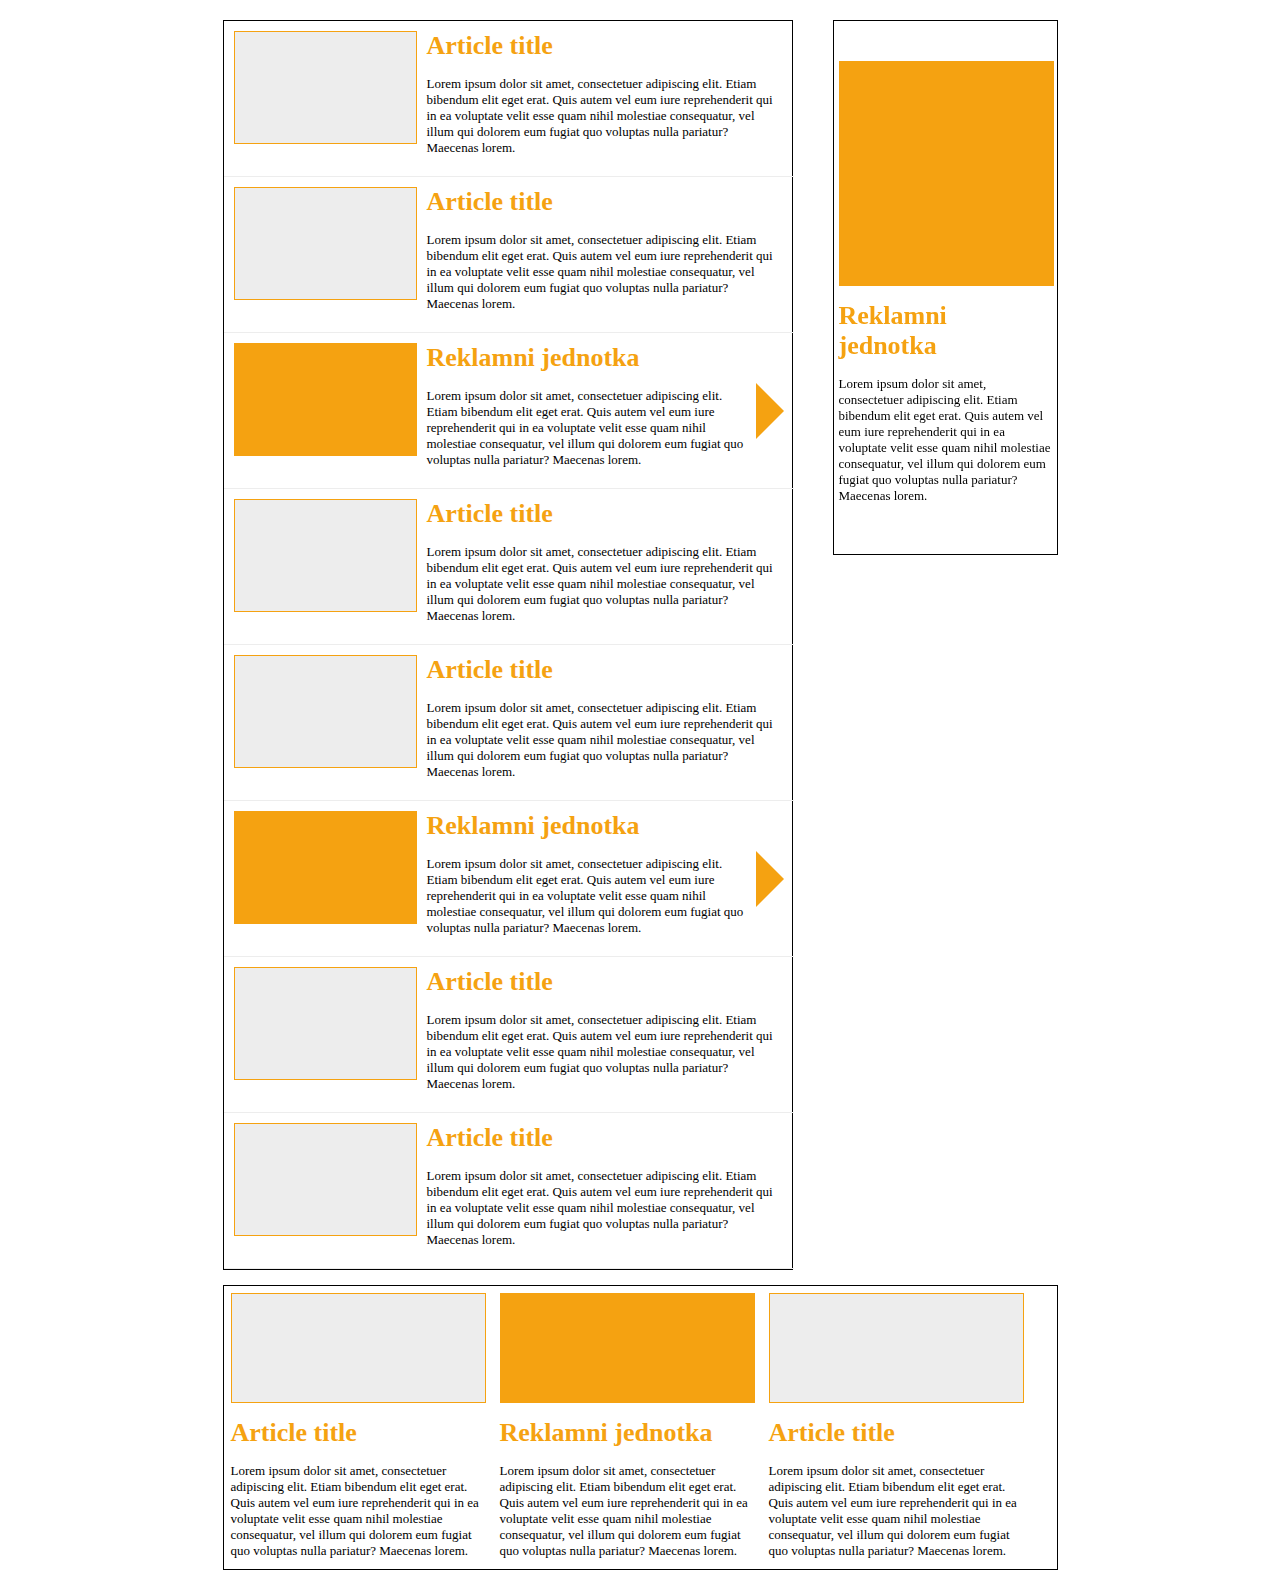
<file: index.html>
<!doctype html>
<html lang="en">
<head>
    <meta charset="UTF-8">
    <meta name="viewport"
          content="width=device-width, user-scalable=no, initial-scale=1.0, maximum-scale=1.0, minimum-scale=1.0">
    <meta http-equiv="X-UA-Compatible" content="ie=edge">
    <link rel="stylesheet" href="style.css">
    <script src="jquery-3.5.1.js"></script>
    <title>Articlet</title>
</head>
<body>
<div id="mainBlock" class="main-wrap">
    <div class="content-wrap">
        <div class="article-list">
            <div class="article">
                <div class="img-wrap">
                    <div class="img"></div>
                </div>
                <div class="text-wrap">
                    <h1>Article title</h1>
                    <p>Lorem ipsum dolor sit amet, consectetuer adipiscing elit. Etiam bibendum elit eget erat. Quis autem vel eum iure reprehenderit qui in ea voluptate velit esse quam nihil molestiae consequatur, vel illum qui dolorem eum fugiat quo voluptas nulla pariatur? Maecenas lorem.</p>
                </div>
            </div>

            <div id="add" class="article">
                <div class="img-wrap">
                    <div class="img"></div>
                </div>
                <div class="text-wrap">
                    <h1>Article title</h1>
                    <p>Lorem ipsum dolor sit amet, consectetuer adipiscing elit. Etiam bibendum elit eget erat. Quis autem vel eum iure reprehenderit qui in ea voluptate velit esse quam nihil molestiae consequatur, vel illum qui dolorem eum fugiat quo voluptas nulla pariatur? Maecenas lorem.</p>
                </div>
            </div>

            <div class="article">
                <div class="img-wrap">
                    <div class="img"></div>
                </div>
                <div class="text-wrap">
                    <h1>Article title</h1>
                    <p>Lorem ipsum dolor sit amet, consectetuer adipiscing elit. Etiam bibendum elit eget erat. Quis autem vel eum iure reprehenderit qui in ea voluptate velit esse quam nihil molestiae consequatur, vel illum qui dolorem eum fugiat quo voluptas nulla pariatur? Maecenas lorem.</p>
                </div>
            </div>

            <div id="addtwo" class="article">
                <div class="img-wrap">
                    <div class="img"></div>
                </div>
                <div class="text-wrap">
                    <h1>Article title</h1>
                    <p>Lorem ipsum dolor sit amet, consectetuer adipiscing elit. Etiam bibendum elit eget erat. Quis autem vel eum iure reprehenderit qui in ea voluptate velit esse quam nihil molestiae consequatur, vel illum qui dolorem eum fugiat quo voluptas nulla pariatur? Maecenas lorem.</p>
                </div>
            </div>

            <div class="article">
                <div class="img-wrap">
                    <div class="img"></div>
                </div>
                <div class="text-wrap">
                    <h1>Article title</h1>
                    <p>Lorem ipsum dolor sit amet, consectetuer adipiscing elit. Etiam bibendum elit eget erat. Quis autem vel eum iure reprehenderit qui in ea voluptate velit esse quam nihil molestiae consequatur, vel illum qui dolorem eum fugiat quo voluptas nulla pariatur? Maecenas lorem.</p>
                </div>
            </div>

            <div class="article">
                <div class="img-wrap">
                    <div class="img"></div>
                </div>
                <div class="text-wrap">
                    <h1>Article title</h1>
                    <p>Lorem ipsum dolor sit amet, consectetuer adipiscing elit. Etiam bibendum elit eget erat. Quis autem vel eum iure reprehenderit qui in ea voluptate velit esse quam nihil molestiae consequatur, vel illum qui dolorem eum fugiat quo voluptas nulla pariatur? Maecenas lorem.</p>
                </div>
            </div>
        </div>
    </div>

    <div id="sideBar" class="side-wrap">
            <div id="sidebar" class="ada-list">

            </div>
    </div>

</div>

<div class="main-footer">
    <div class="content-wrap">
        <div class="footer-list">
            <div id="add-footer" class="foot-article">
                <div class="img-foot">
                    <div class="image-foot"></div>
                </div>
                <div class="text-foot">
                    <h1 class="foot-title">Article title</h1>
                    <p>Lorem ipsum dolor sit amet, consectetuer adipiscing elit. Etiam bibendum elit eget erat. Quis autem vel eum iure reprehenderit qui in ea voluptate velit esse quam nihil molestiae consequatur, vel illum qui dolorem eum fugiat quo voluptas nulla pariatur? Maecenas lorem.</p>
                </div>
            </div>

            <div class="foot-article">
                <div class="img-foot">
                    <div class="image-foot"></div>
                </div>
                <div class="text-foot">
                    <h1 class="foot-title">Article title</h1>
                    <p>Lorem ipsum dolor sit amet, consectetuer adipiscing elit. Etiam bibendum elit eget erat. Quis autem vel eum iure reprehenderit qui in ea voluptate velit esse quam nihil molestiae consequatur, vel illum qui dolorem eum fugiat quo voluptas nulla pariatur? Maecenas lorem.</p>
                </div>
            </div>
        </div>
    </div>
</div>

<script src="script.js"></script>

</body>
</html>
</file>
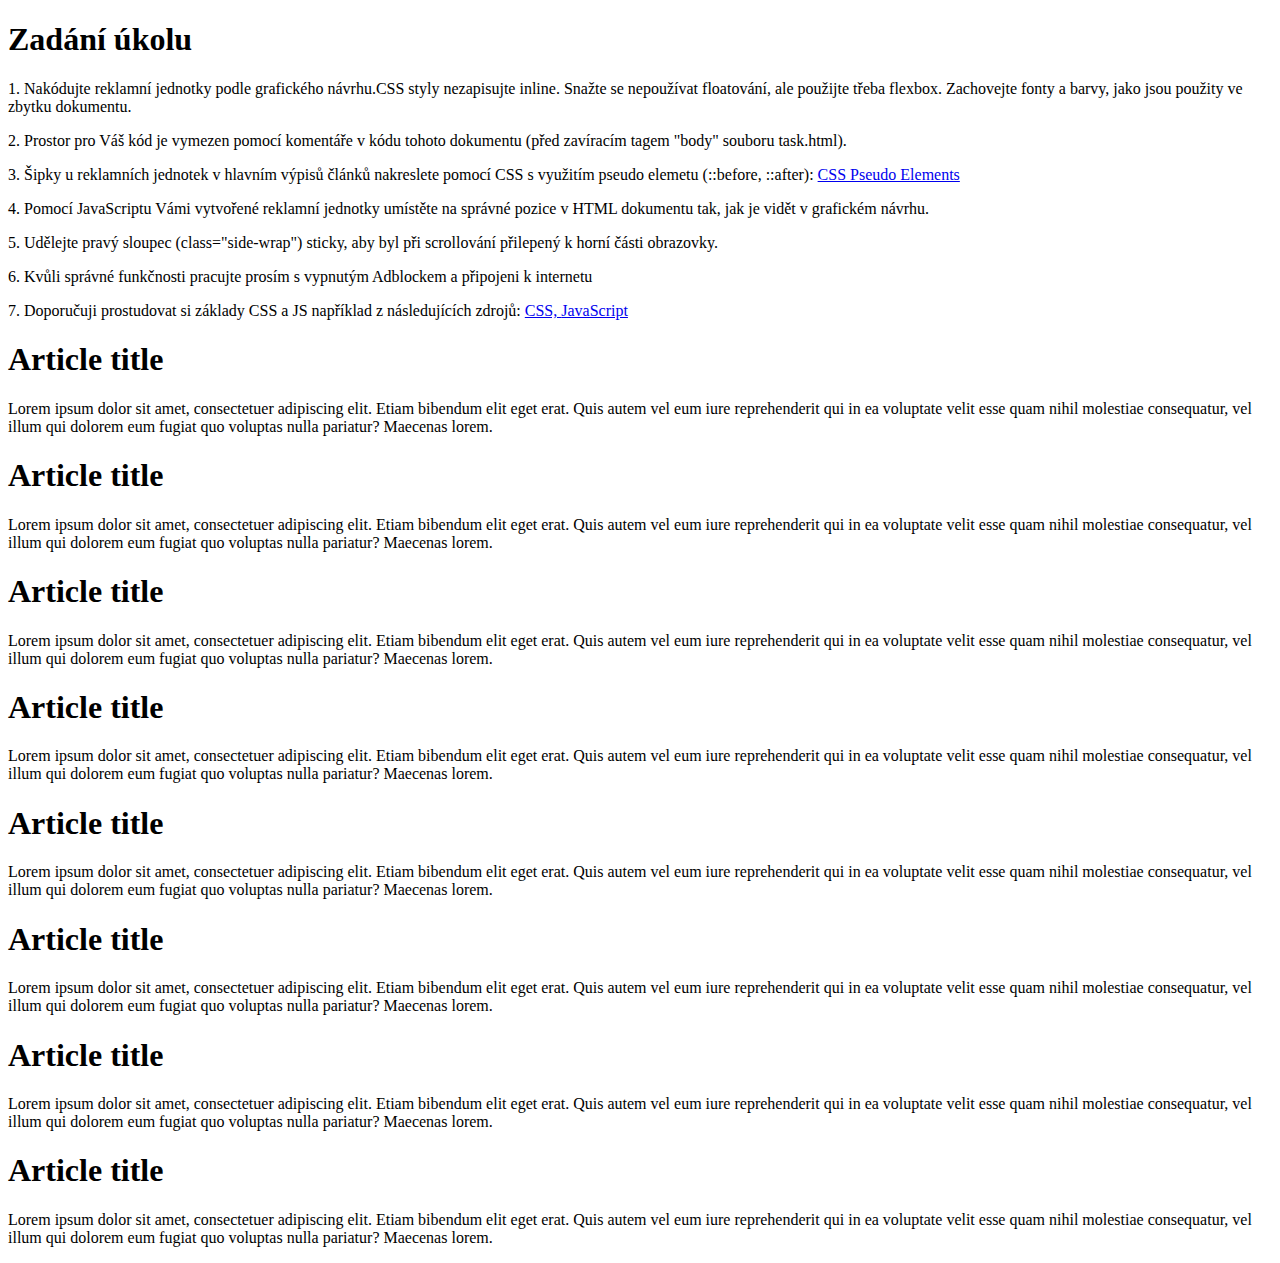
<file: task.html>
<!doctype html>
<html prefix="og: http://ogp.me/ns#">
<head>
    <meta charset="utf-8">
    <meta name="viewport" content="width=device-width, initial-scale=1">
    <link href="https://fonts.googleapis.com/css?family=Roboto" rel="stylesheet">
    <link rel="stylesheet" type="text/css" href="http://advert.performax.cz/milos/task-junior/styles.css">
    <title>Task Junior</title>
</head>
<body>
<div class="task-assignment">
    <h1>Zadání úkolu</h1>
    <p>1. Nakódujte reklamní jednotky podle grafického návrhu.CSS styly nezapisujte inline. Snažte se nepoužívat floatování, ale použijte třeba flexbox. Zachovejte fonty a barvy, jako jsou použity ve zbytku dokumentu.</p>
    <p>2. Prostor pro Váš kód je vymezen pomocí komentáře v kódu tohoto dokumentu (před zavíracím tagem "body" souboru task.html). </p>
    <p>3. Šipky u reklamních jednotek v hlavním výpisů článků nakreslete pomocí CSS s využitím pseudo elemetu (::before, ::after): <a href="https://www.w3schools.com/css/css_pseudo_classes.asp" target="_blank">CSS Pseudo Elements </a></li></p>
    <p>4. Pomocí JavaScriptu Vámi vytvořené reklamní jednotky umístěte na správné pozice v HTML dokumentu tak, jak je vidět v grafickém návrhu.</p>
    <p>5. Udělejte pravý sloupec (class="side-wrap") sticky, aby byl při scrollování přilepený k horní části obrazovky.</p>
    <p>6. Kvůli správné funkčnosti pracujte prosím s vypnutým Adblockem a připojeni k internetu</p>
    <p>7. Doporučuji prostudovat si základy CSS a JS například z následujících zdrojů:
        <a href="https://www.w3schools.com/css/default.asp" target="_blank">CSS, </a></li>
        <a href="https://www.w3schools.com/js/default.asp"  target="_blank">JavaScript</a></li>
    </p>
</div>
<div class="main-wrap">
    <div class="content-wrap">
        <div class="article-list">
            <div class="article">
                <div class="img-wrap">
                    <div class="img"></div>
                </div>
                <div class="text-wrap">
                    <h1>Article title</h1>
                    <p>Lorem ipsum dolor sit amet, consectetuer adipiscing elit. Etiam bibendum elit eget erat. Quis autem vel eum iure reprehenderit qui in ea voluptate velit esse quam nihil molestiae consequatur, vel illum qui dolorem eum fugiat quo voluptas nulla pariatur? Maecenas lorem.</p>
                </div>
            </div>
            <div class="article">
                <div class="img-wrap">
                    <div class="img"></div>
                </div>
                <div class="text-wrap">
                    <h1>Article title</h1>
                    <p>Lorem ipsum dolor sit amet, consectetuer adipiscing elit. Etiam bibendum elit eget erat. Quis autem vel eum iure reprehenderit qui in ea voluptate velit esse quam nihil molestiae consequatur, vel illum qui dolorem eum fugiat quo voluptas nulla pariatur? Maecenas lorem.</p>
                </div>
            </div>
            <div class="article">
                <div class="img-wrap">
                    <div class="img"></div>
                </div>
                <div class="text-wrap">
                    <h1>Article title</h1>
                    <p>Lorem ipsum dolor sit amet, consectetuer adipiscing elit. Etiam bibendum elit eget erat. Quis autem vel eum iure reprehenderit qui in ea voluptate velit esse quam nihil molestiae consequatur, vel illum qui dolorem eum fugiat quo voluptas nulla pariatur? Maecenas lorem.</p>
                </div>
            </div>
            <div class="article">
                <div class="img-wrap">
                    <div class="img"></div>
                </div>
                <div class="text-wrap">
                    <h1>Article title</h1>
                    <p>Lorem ipsum dolor sit amet, consectetuer adipiscing elit. Etiam bibendum elit eget erat. Quis autem vel eum iure reprehenderit qui in ea voluptate velit esse quam nihil molestiae consequatur, vel illum qui dolorem eum fugiat quo voluptas nulla pariatur? Maecenas lorem.</p>
                </div>
            </div>
            <div class="article">
                <div class="img-wrap">
                    <div class="img"></div>
                </div>
                <div class="text-wrap">
                    <h1>Article title</h1>
                    <p>Lorem ipsum dolor sit amet, consectetuer adipiscing elit. Etiam bibendum elit eget erat. Quis autem vel eum iure reprehenderit qui in ea voluptate velit esse quam nihil molestiae consequatur, vel illum qui dolorem eum fugiat quo voluptas nulla pariatur? Maecenas lorem.</p>
                </div>
            </div>
            <div class="article">
                <div class="img-wrap">
                    <div class="img"></div>
                </div>
                <div class="text-wrap">
                    <h1>Article title</h1>
                    <p>Lorem ipsum dolor sit amet, consectetuer adipiscing elit. Etiam bibendum elit eget erat. Quis autem vel eum iure reprehenderit qui in ea voluptate velit esse quam nihil molestiae consequatur, vel illum qui dolorem eum fugiat quo voluptas nulla pariatur? Maecenas lorem.</p>
                </div>
            </div>
        </div>
    </div>
    <div class="side-wrap">
    </div>

</div>
<div class="bottom-wrap">
    <div class="article-list-bottom">
        <div class="article-bottom">
            <div class="img-wrap">
                <div class="img"></div>
            </div>
            <div class="text-wrap">
                <h1>Article title</h1>
                <p>Lorem ipsum dolor sit amet, consectetuer adipiscing elit. Etiam bibendum elit eget erat. Quis autem vel eum iure reprehenderit qui in ea voluptate velit esse quam nihil molestiae consequatur, vel illum qui dolorem eum fugiat quo voluptas nulla pariatur? Maecenas lorem.</p>
            </div>
        </div>
        <div class="article-bottom">
            <div class="img-wrap">
                <div class="img"></div>
            </div>
            <div class="text-wrap">
                <h1>Article title</h1>
                <p>Lorem ipsum dolor sit amet, consectetuer adipiscing elit. Etiam bibendum elit eget erat. Quis autem vel eum iure reprehenderit qui in ea voluptate velit esse quam nihil molestiae consequatur, vel illum qui dolorem eum fugiat quo voluptas nulla pariatur? Maecenas lorem.</p>
            </div>
        </div>
    </div>
</div>

<!-- POD TÍMTO KOMENTÁŘEM JE PROSTOR PRO VÁŠ KÓD: -->

</body>
</html>
</file>
<file: style.css>
body {
    margin: 0;


    font-size: 13px;
}

*,
*:before,
*:after {
    box-sizing: border-box;
}

h1 {
    margin: 0 0 15px;
    color: #f5a211;
}

p {
    margin: 0 0 10px;
}

.main-wrap {
    display: flex;
    flex-direction: row;
    width: 100%;
    max-width: 835px;
    margin: 0 auto;
}

.content-wrap {

    width: 100%;
    max-width: 835px;
    margin: 0 auto;
}
/*Article list
======================*/

.article-list {
    display: flex;
    flex-direction: column;
    margin-top: 20px;
    width: 570px;
    border: 1px solid black;


}

.article {
    display: flex;
    flex-direction: row;
    width: 570px;
    padding: 10px;

    border-bottom: #ededed 1px solid;
}

.img {
    width: 183px;
    height: 113px;

    background-color: #ededed;
    border: #f5a211 1px solid;
}

.text-wrap {
    margin-left: 10px;
}

.article-title {
    font-size: 20px;
    text-align: right;
    margin-bottom: 10px;

}

/*SideBar
======================*/

.side-wrap {

    width: 100%;
    max-width: 225px;
    margin: 0 auto;
}



.ad {
    padding: 40px 5px;
    position: fixed;
    width: 225px;

    margin-top: 20px;
    border: 1px solid black;
}

.image-ad {
    width: 215px;
    height: 225px;

    background-color: #f5a211;
}

/*Footer
======================*/

.main-footer {
    display: flex;
    flex-direction: row;
    width: 100%;
    max-width: 835px;
    margin: 15px auto;

}

.footer-list {
    display: flex;
    flex-direction: row;
    border: 1px solid black;
}

.foot-article {
    padding: 7px 7px 0;
}

.image-foot {
    width: 255px;
    height: 110px;

    background-color: #ededed;
    border: #f5a211 1px solid;

}

.text-foot {
    width: 255px;
}
.foot-title {
    margin: 15px 0;
}


/*ADD
====================*/

.article-advertising {
    display: flex;
    flex-direction: row;
    width: 570px;
    padding: 10px;

    border-bottom: #ededed 1px solid;
}

.article-advertising::after {
    content: " ";
    width: 0;
    height: 0;
    margin-top: 40px;
    border: 28px solid transparent;
    border-left-color: #f5a211;
    border-right: 0;
}

.img--orange {
    background-color: #f5a211;
}

.foot-article-add {
    padding: 7px 7px 0;
}

.
</file>
